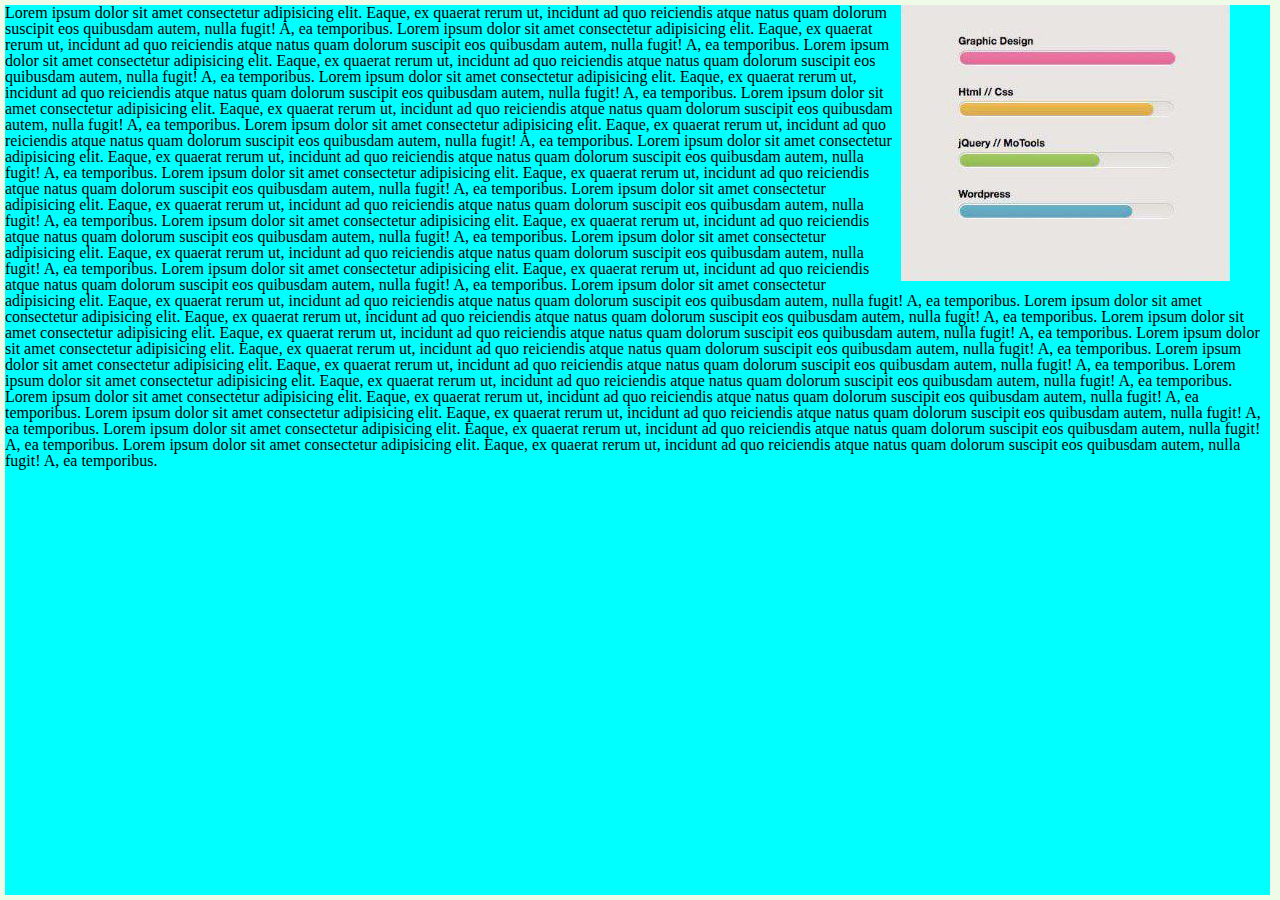
<file: 2/1/index.html>
<!DOCTYPE html>
<html lang="en">
<head>
    <meta charset="UTF-8">
    <meta http-equiv="X-UA-Compatible" content="IE=edge">
    <meta name="viewport" content="width=device-width, initial-scale=1.0">
    <title>Document</title>
    <link rel="stylesheet" type="text/css" href="style.css"></link>
</head>
<body>
    <section id="container">
        <img id="containerImg" src="photo1634215089.jpeg" alt="image">
        <p>
            Lorem ipsum dolor sit amet consectetur adipisicing elit. Eaque, ex quaerat rerum ut, incidunt ad quo reiciendis atque natus quam dolorum suscipit eos quibusdam autem, nulla fugit! A, ea temporibus.
            Lorem ipsum dolor sit amet consectetur adipisicing elit. Eaque, ex quaerat rerum ut, incidunt ad quo reiciendis atque natus quam dolorum suscipit eos quibusdam autem, nulla fugit! A, ea temporibus.
            Lorem ipsum dolor sit amet consectetur adipisicing elit. Eaque, ex quaerat rerum ut, incidunt ad quo reiciendis atque natus quam dolorum suscipit eos quibusdam autem, nulla fugit! A, ea temporibus.
            Lorem ipsum dolor sit amet consectetur adipisicing elit. Eaque, ex quaerat rerum ut, incidunt ad quo reiciendis atque natus quam dolorum suscipit eos quibusdam autem, nulla fugit! A, ea temporibus.
            Lorem ipsum dolor sit amet consectetur adipisicing elit. Eaque, ex quaerat rerum ut, incidunt ad quo reiciendis atque natus quam dolorum suscipit eos quibusdam autem, nulla fugit! A, ea temporibus.
            Lorem ipsum dolor sit amet consectetur adipisicing elit. Eaque, ex quaerat rerum ut, incidunt ad quo reiciendis atque natus quam dolorum suscipit eos quibusdam autem, nulla fugit! A, ea temporibus.
            Lorem ipsum dolor sit amet consectetur adipisicing elit. Eaque, ex quaerat rerum ut, incidunt ad quo reiciendis atque natus quam dolorum suscipit eos quibusdam autem, nulla fugit! A, ea temporibus.
            Lorem ipsum dolor sit amet consectetur adipisicing elit. Eaque, ex quaerat rerum ut, incidunt ad quo reiciendis atque natus quam dolorum suscipit eos quibusdam autem, nulla fugit! A, ea temporibus.
            Lorem ipsum dolor sit amet consectetur adipisicing elit. Eaque, ex quaerat rerum ut, incidunt ad quo reiciendis atque natus quam dolorum suscipit eos quibusdam autem, nulla fugit! A, ea temporibus.
            Lorem ipsum dolor sit amet consectetur adipisicing elit. Eaque, ex quaerat rerum ut, incidunt ad quo reiciendis atque natus quam dolorum suscipit eos quibusdam autem, nulla fugit! A, ea temporibus.
            Lorem ipsum dolor sit amet consectetur adipisicing elit. Eaque, ex quaerat rerum ut, incidunt ad quo reiciendis atque natus quam dolorum suscipit eos quibusdam autem, nulla fugit! A, ea temporibus.
            Lorem ipsum dolor sit amet consectetur adipisicing elit. Eaque, ex quaerat rerum ut, incidunt ad quo reiciendis atque natus quam dolorum suscipit eos quibusdam autem, nulla fugit! A, ea temporibus.
            Lorem ipsum dolor sit amet consectetur adipisicing elit. Eaque, ex quaerat rerum ut, incidunt ad quo reiciendis atque natus quam dolorum suscipit eos quibusdam autem, nulla fugit! A, ea temporibus.
            Lorem ipsum dolor sit amet consectetur adipisicing elit. Eaque, ex quaerat rerum ut, incidunt ad quo reiciendis atque natus quam dolorum suscipit eos quibusdam autem, nulla fugit! A, ea temporibus.
            Lorem ipsum dolor sit amet consectetur adipisicing elit. Eaque, ex quaerat rerum ut, incidunt ad quo reiciendis atque natus quam dolorum suscipit eos quibusdam autem, nulla fugit! A, ea temporibus.
            Lorem ipsum dolor sit amet consectetur adipisicing elit. Eaque, ex quaerat rerum ut, incidunt ad quo reiciendis atque natus quam dolorum suscipit eos quibusdam autem, nulla fugit! A, ea temporibus.
            Lorem ipsum dolor sit amet consectetur adipisicing elit. Eaque, ex quaerat rerum ut, incidunt ad quo reiciendis atque natus quam dolorum suscipit eos quibusdam autem, nulla fugit! A, ea temporibus.
            Lorem ipsum dolor sit amet consectetur adipisicing elit. Eaque, ex quaerat rerum ut, incidunt ad quo reiciendis atque natus quam dolorum suscipit eos quibusdam autem, nulla fugit! A, ea temporibus.
            Lorem ipsum dolor sit amet consectetur adipisicing elit. Eaque, ex quaerat rerum ut, incidunt ad quo reiciendis atque natus quam dolorum suscipit eos quibusdam autem, nulla fugit! A, ea temporibus.
            Lorem ipsum dolor sit amet consectetur adipisicing elit. Eaque, ex quaerat rerum ut, incidunt ad quo reiciendis atque natus quam dolorum suscipit eos quibusdam autem, nulla fugit! A, ea temporibus.
            Lorem ipsum dolor sit amet consectetur adipisicing elit. Eaque, ex quaerat rerum ut, incidunt ad quo reiciendis atque natus quam dolorum suscipit eos quibusdam autem, nulla fugit! A, ea temporibus.
            Lorem ipsum dolor sit amet consectetur adipisicing elit. Eaque, ex quaerat rerum ut, incidunt ad quo reiciendis atque natus quam dolorum suscipit eos quibusdam autem, nulla fugit! A, ea temporibus.
        </p>
    </section>
</body>
</html>
</file>
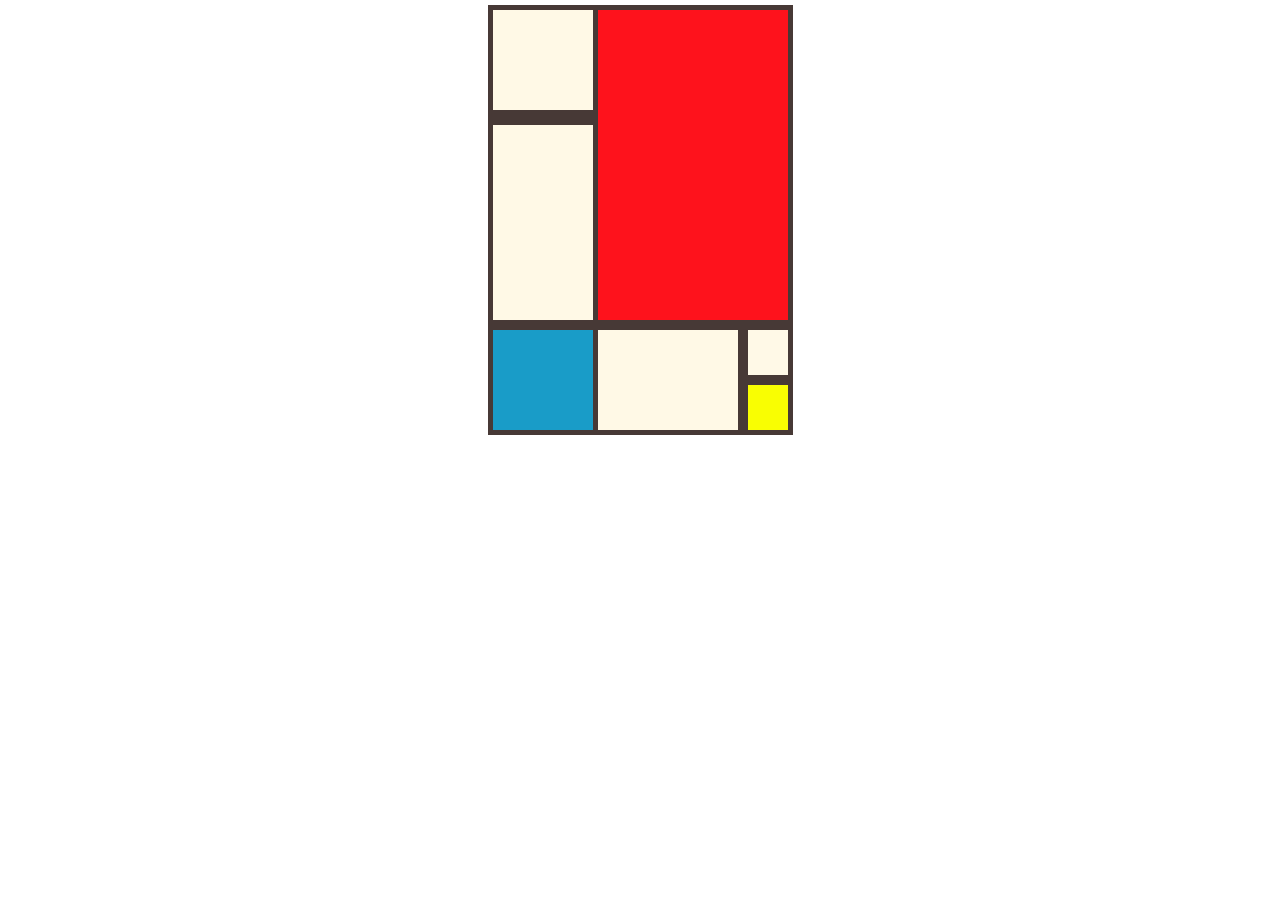
<file: 2/2/index.html>
<!DOCTYPE html>
<html lang="en">
<head>
    <meta charset="UTF-8">
    <meta http-equiv="X-UA-Compatible" content="IE=edge">
    <meta name="viewport" content="width=device-width, initial-scale=1.0">
    <title>Document</title>
    <link rel="stylesheet" type="text/css" href="style.css"></link>
</head>
<body>
    <section id="container">
        <section id="child1" class="containerChild"></section>
        <section id="child2" class="containerChild"></section>
        <section id="child3" class="containerChild"></section>
        <section id="child4" class="containerChild"></section>
        <section id="child5" class="containerChild"></section>
        <section id="child6" class="containerChild">
            <section id="child7"></section>
            <section id="child8"></section>
        </section>
    </section>
</body>
</html>
</file>
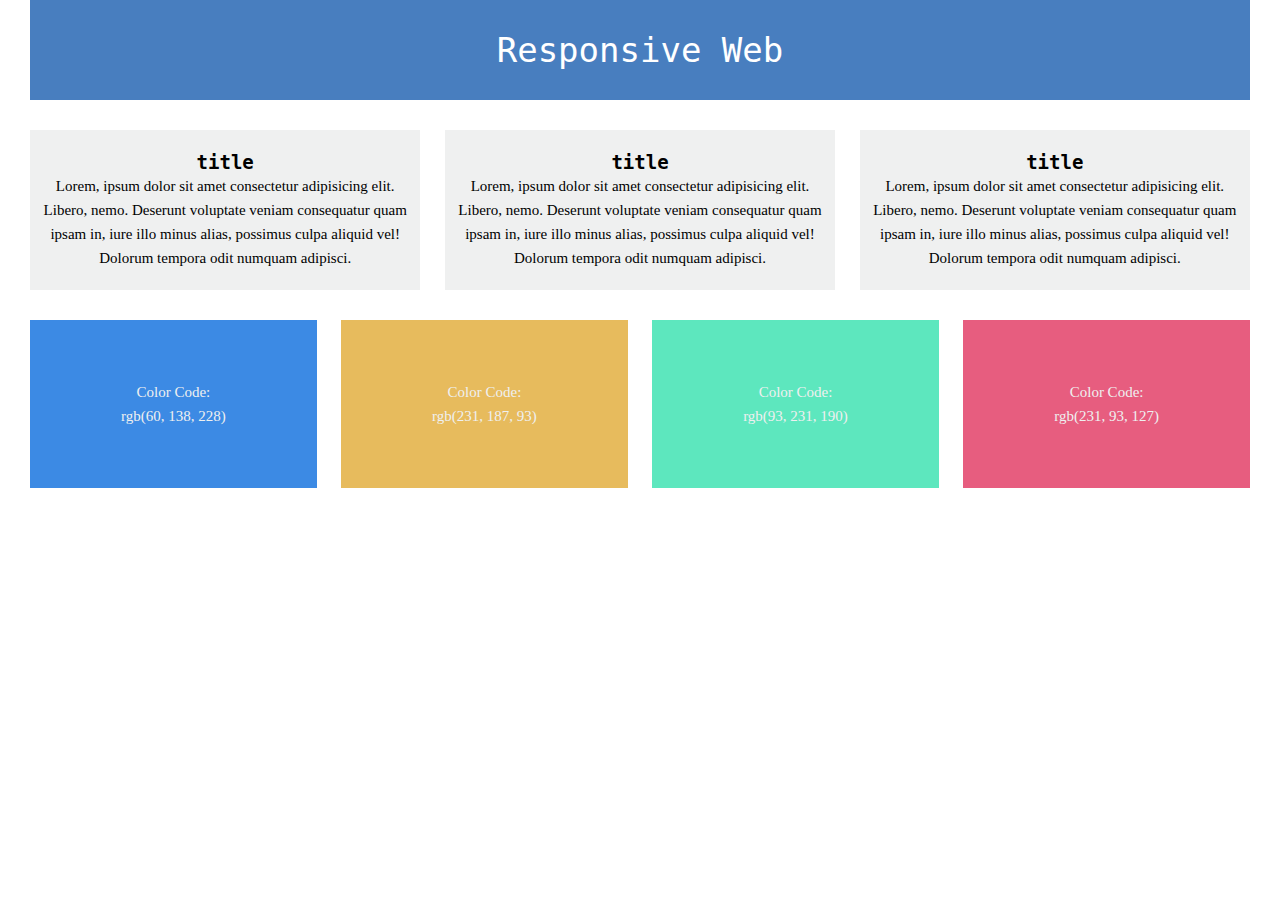
<file: 2/3/index.html>
<!DOCTYPE html>
<html lang="en">
<head>
    <meta charset="UTF-8">
    <meta http-equiv="X-UA-Compatible" content="IE=edge">
    <meta name="viewport" content="width=device-width, initial-scale=1.0">
    <title>Document</title>
    <link rel="stylesheet" type="text/css" href="style.css"></link>
</head>
<body>
    <section id="container">
        <header>Responsive Web</header>

        <section id="listType1">
            <section>
                <h2>title</h2>
                <section>Lorem, ipsum dolor sit amet consectetur adipisicing elit. Libero, nemo. Deserunt voluptate veniam consequatur quam ipsam in, iure illo minus alias, possimus culpa aliquid vel! Dolorum tempora odit numquam adipisci.</section>
            </section>
            <section>
                <h2>title</h2>
                <section>Lorem, ipsum dolor sit amet consectetur adipisicing elit. Libero, nemo. Deserunt voluptate veniam consequatur quam ipsam in, iure illo minus alias, possimus culpa aliquid vel! Dolorum tempora odit numquam adipisci.</section>
            </section>
            <section>
                <h2>title</h2>
                <section>Lorem, ipsum dolor sit amet consectetur adipisicing elit. Libero, nemo. Deserunt voluptate veniam consequatur quam ipsam in, iure illo minus alias, possimus culpa aliquid vel! Dolorum tempora odit numquam adipisci.</section>
            </section>
        </section>

        <section id="listType2">
            <section>
                <section>Color Code:</section>
                <section>rgb(60, 138, 228)</section>
            </section>
            <section>
                <section>Color Code:</section>
                <section>rgb(231, 187, 93)</section>
            </section>
            <section>
                <section>Color Code:</section>
                <section>rgb(93, 231, 190)</section>
            </section>
            <section>
                <section>Color Code:</section>
                <section>rgb(231, 93, 127)</section>
            </section>
        </section>
    </section>
</body>
</html>
</file>
<file: 2/1/style.css>
/*** Created by finalstar on 1/19/2021. */
@charset "utf-8";

/*--------------------------------------------- reset ----------------------------*/
html, body, div, span, applet, object, iframe,
h1, h2, h3, h4, h5, h6, p, blockquote, pre,
a, abbr, acronym, address, big, cite, code,
del, dfn, em, img, ins, kbd, q, s, samp,
small, strike, strong, sub, sup, tt, var,
b, u, i, center,
dl, dt, dd, ol, ul, li,
fieldset, form, label, legend,
table, caption, tbody, tfoot, thead, tr, th, td,
article, aside, canvas, details, embed,
figure, figcaption, footer, header, hgroup,
menu, nav, output, ruby, section, summary,
time, mark, audio, video { margin: 0; padding: 0; border: 0; font-size: 100%; font: inherit; vertical-align: baseline; }
/* HTML5 display-role reset for older browsers */
article, aside, details, figcaption, figure,
footer, header, hgroup, menu, nav, section { display: block; }
body{ line-height: 1; }

*{ box-sizing: border-box; }

#container{ min-height: 100vh; background: #00ffff; border: solid #eefce7; border-width: 5px 10px 5px 5px; }
#containerImg{ margin: 0 40px 5px 5px; float: right; display: block; }
</file>
<file: 2/2/style.css>
/*** Created by finalstar on 1/19/2021. */
@charset "utf-8";

/*--------------------------------------------- reset ----------------------------*/
html, body, div, span, applet, object, iframe,
h1, h2, h3, h4, h5, h6, p, blockquote, pre,
a, abbr, acronym, address, big, cite, code,
del, dfn, em, img, ins, kbd, q, s, samp,
small, strike, strong, sub, sup, tt, var,
b, u, i, center,
dl, dt, dd, ol, ul, li,
fieldset, form, label, legend,
table, caption, tbody, tfoot, thead, tr, th, td,
article, aside, canvas, details, embed,
figure, figcaption, footer, header, hgroup,
menu, nav, output, ruby, section, summary,
time, mark, audio, video { margin: 0; padding: 0; border: 0; font-size: 100%; font: inherit; vertical-align: baseline; }
/* HTML5 display-role reset for older browsers */
article, aside, details, figcaption, figure,
footer, header, hgroup, menu, nav, section { display: block; }
body{ line-height: 1; }

*{ box-sizing: border-box; }

#container{ width: 315px; padding: 5px; margin: auto; background: #473936; border: 5px solid #ffffff; }
#container::after{ content: ""; clear: both; display: block; }
.containerChild{ float: left; }
#child1{ width: 100px; height: 100px; margin-bottom: 15px; background: #fff9e6; }
#child2{ width: 190px; height: 310px; margin-bottom: 10px; background: #fe121c; float: right; }
#child3{ width: 100px; height: 195px; margin-bottom: 10px; background: #fff9e6; }
#child4{ width: 100px; height: 100px; margin-right: 5px; background: #199cc8; }
#child5{ width: 140px; height: 100px; margin-right: 10px; background: #fff9e6; }
#child6{ width: 40px; }
#child7{ height: 45px; margin-bottom: 10px; background: #fff9e7; }
#child8{ height: 45px; background: #f9fe02; }
</file>
<file: 2/3/style.css>
/*** Created by finalstar on 1/19/2021. */
@charset "utf-8";

/*--------------------------------------------- reset ----------------------------*/
html, body, div, span, applet, object, iframe,
h1, h2, h3, h4, h5, h6, p, blockquote, pre,
a, abbr, acronym, address, big, cite, code,
del, dfn, em, img, ins, kbd, q, s, samp,
small, strike, strong, sub, sup, tt, var,
b, u, i, center,
dl, dt, dd, ol, ul, li,
fieldset, form, label, legend,
table, caption, tbody, tfoot, thead, tr, th, td,
article, aside, canvas, details, embed,
figure, figcaption, footer, header, hgroup,
menu, nav, output, ruby, section, summary,
time, mark, audio, video { margin: 0; padding: 0; border: 0; font-size: 100%; font: inherit; vertical-align: baseline; }
/* HTML5 display-role reset for older browsers */
article, aside, details, figcaption, figure,
footer, header, hgroup, menu, nav, section { display: block; }
body{ line-height: 1; }

*{ box-sizing: border-box; }

#container{ padding: 0 30px; }
header{ line-height: 40px; padding: 30px 10px; background: #487ebf; font-family: monospace; font-size: 34px; color: #ffffff; text-align: center; }

#listType1{ margin-top: 30px; }
#listType1::after{ content: ""; clear: both; display: block; }
#listType1 > section{ width: 32%; line-height: 24px; padding: 20px 10px; margin-right: 2%; background: #eff0f0; font-size: 15px; float: left; text-align: center; }
#listType1 > section:last-child{ margin-right: 0; }
#listType1 h2{ font-family: monospace; font-weight: bold; font-size: 19px; }

#listType2{ margin-top: 30px; }
#listType2::after{ content: ""; clear: both; display: block; }
#listType2 > section{ width: 23.5%; line-height: 24px; padding: 60px 10px; margin-right: 2%; color: #eff0f0; font-size: 15px; float: left; text-align: center; }
#listType2 > section:nth-child(1){ background: rgb(60, 138, 228); }
#listType2 > section:nth-child(2){ background: rgb(231, 187, 93); }
#listType2 > section:nth-child(3){ background: rgb(93, 231, 190); }
#listType2 > section:nth-child(4){ margin-right: 0; background: rgb(231, 93, 127); }
</file>
